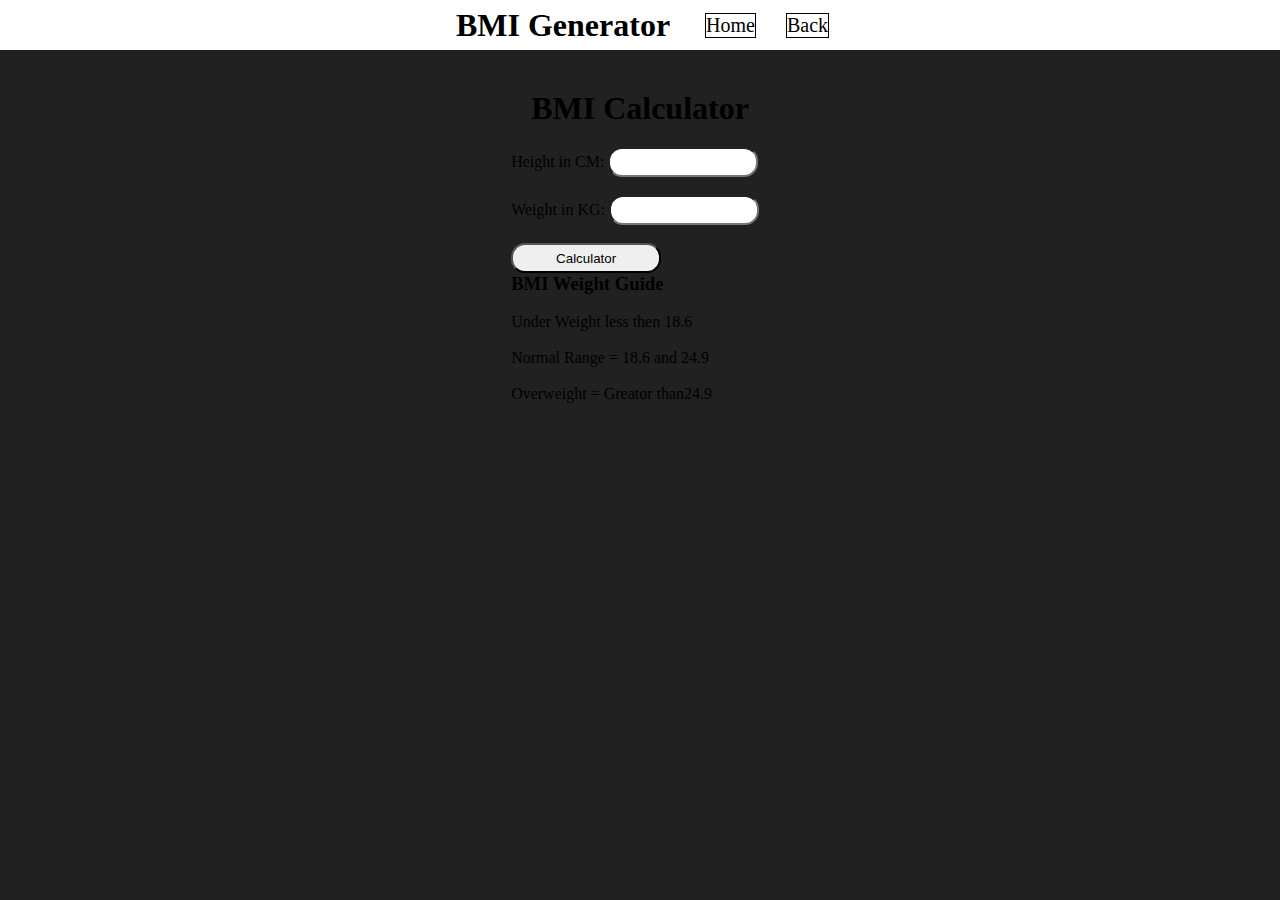
<file: BMI Generator/index.html>
<!DOCTYPE html>
<html lang="en">
  <head>
    <meta charset="UTF-8" />
    <meta name="viewport" content="width=device-width, initial-scale=1.0" />
    <link rel="stylesheet" href="style.css" />
    <title>Colour Changer</title>
  </head>
  <body>
    <nav class="nav">
      <h1>BMI Generator</h1>
      <a href="../index.html">Home</a>
      <a href="/">Back</a>
    </nav>
    <main>
      <form action="">
        <h1>BMI Calculator</h1>
        <label>Height in CM: <input type="text" id="height" /></label>
        <br /><br />
        <label>Weight in KG: <input type="text" id="Weight" /></label
        ><br /><br />
        <button>Calculator</button>
        <div id="result"></div>
        <div id="weight-guid">
          <h3>BMI Weight Guide</h3>
          <br />
          <p>Under Weight less then 18.6</p>
          <br />
          <p>Normal Range = 18.6 and 24.9</p>
          <br />
          <p>Overweight = Greator than24.9</p>
          <br />
        </div>
      </form>
    </main>
    <script src="index.js"></script>
  </body>
</html>
</file>
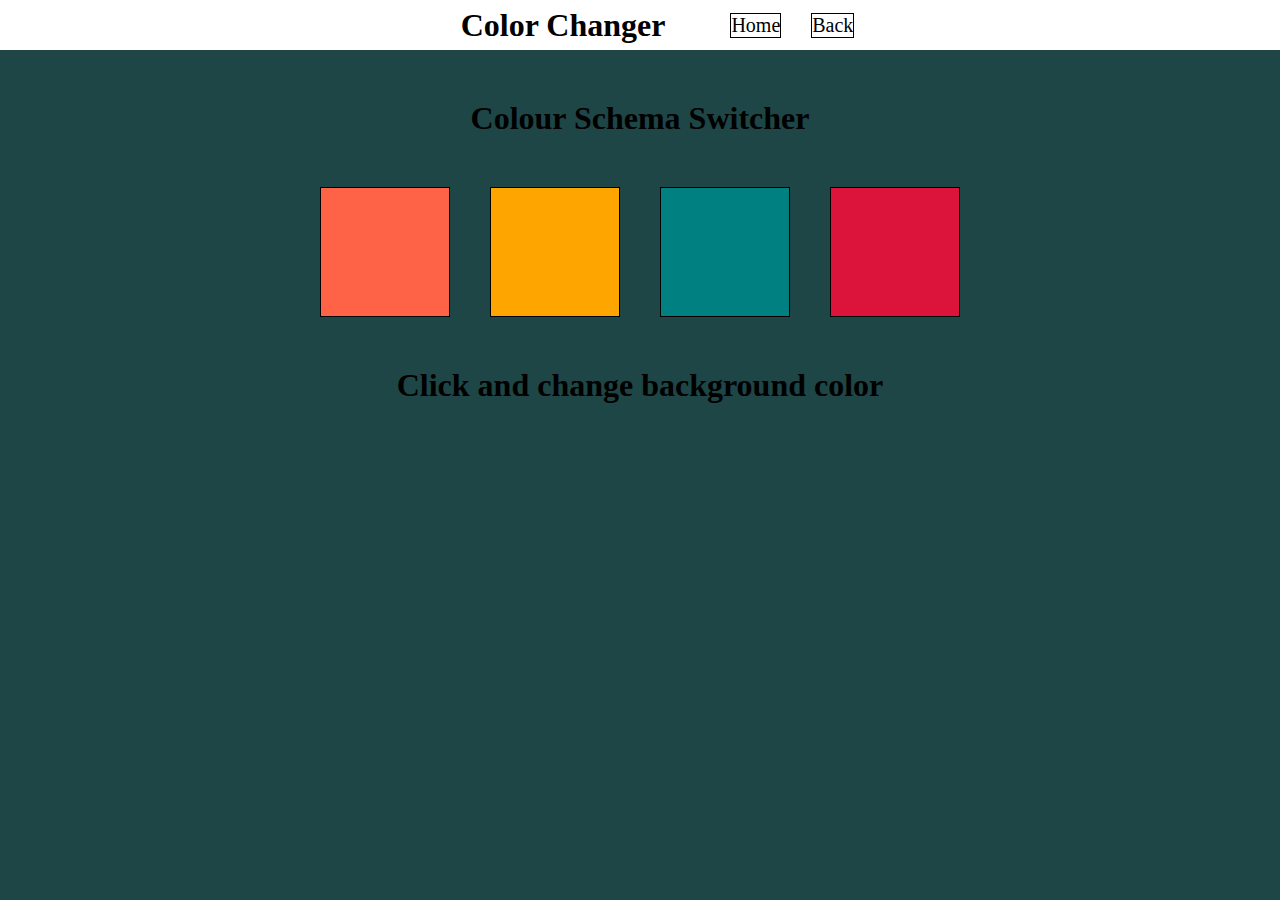
<file: colour changer/index.html>
<!DOCTYPE html>
<html lang="en">
  <head>
    <meta charset="UTF-8" />
    <meta name="viewport" content="width=device-width, initial-scale=1.0" />
    <link rel="stylesheet" href="style.css" />
    <title>Colour Changer</title>
  </head>
  <body>
    <nav class="nav">
      <h1>Color Changer</h1>
      <a href="../index.html">Home</a>
      <a href="/">Back</a>
    </nav>
    <h1>Colour Schema Switcher</h1>
    <main>
      <div id="tomato" class="color"></div>
      <div id="orange" class="color"></div>
      <div id="teal" class="color"></div>
      <div id="crimson" class="color"></div>
    </main>
    <h1>Click and change background color</h1>
    <script src="index.js"></script>
  </body>
</html>
</file>
<file: BMI Generator/style.css>
* {
  padding: 0;
  margin: 0;
  box-sizing: border-box;
}
html,
body {
  width: 100%;
  height: 100%;
  background-color: #212121;
}
.nav {
  width: 100%;
  height: 50px;
  background-color: #ffff;
  display: flex;
  align-items: center;
  justify-content: center;
}

a {
  text-decoration: none;
  margin: 15px;
  font-size: 20px;
  color: #000;
  border: #000 solid 1px;
}
a:active {
  color: orchid;
}
a:focus {
  color: red;
}
a:hover {
  background-color: tomato;
  transition: 1s ease-out;
}
h1 {
  margin-right: 50px;
}
main,
h1 {
  margin: 20px 20px;
  display: flex;
  align-items: center;
  justify-content: center;
}
input {
  width: 150px;
  height: 30px;
  border-radius: 14px;
}
button {
  width: 150px;
  height: 30px;
  border-radius: 14px;
}
</file>
<file: colour changer/style.css>
* {
  padding: 0;
  margin: 0;
  box-sizing: border-box;
}
html,
body {
  width: 100%;
  height: 100%;
  background-color: rgb(30, 70, 70);
}
.nav {
  width: 100%;
  height: 50px;
  background-color: #ffff;
  display: flex;
  align-items: center;
  justify-content: center;
}

a {
  text-decoration: none;
  margin: 15px;
  font-size: 20px;
  color: #000;
  border: #000 solid 1px;
}
a:active {
  color: orchid;
}
a:focus {
  color: red;
}
a:hover {
  background-color: tomato;
  transition: 1s ease-out;
}
h1 {
  margin-right: 50px;
}
main {
  display: flex;
  align-items: center;
  justify-content: center;
  margin: 50px 50px;
  flex-wrap: wrap;
}
#tomato {
  background-color: tomato;
  border: #000 solid 1px;
}
#orange {
  background-color: orange;
  border: #000 solid 1px;
}
#teal {
  background-color: teal;
  border: #000 solid 1px;
}
#crimson {
  background-color: crimson;
  border: #000 solid 1px;
}
.color {
  width: 130px;
  height: 130px;
  background-color: wheat;
  margin: 0 20px;
}
main,
h1 {
  margin: 50px;
  display: flex;
  justify-content: center;
  align-items: center;
}
</file>
